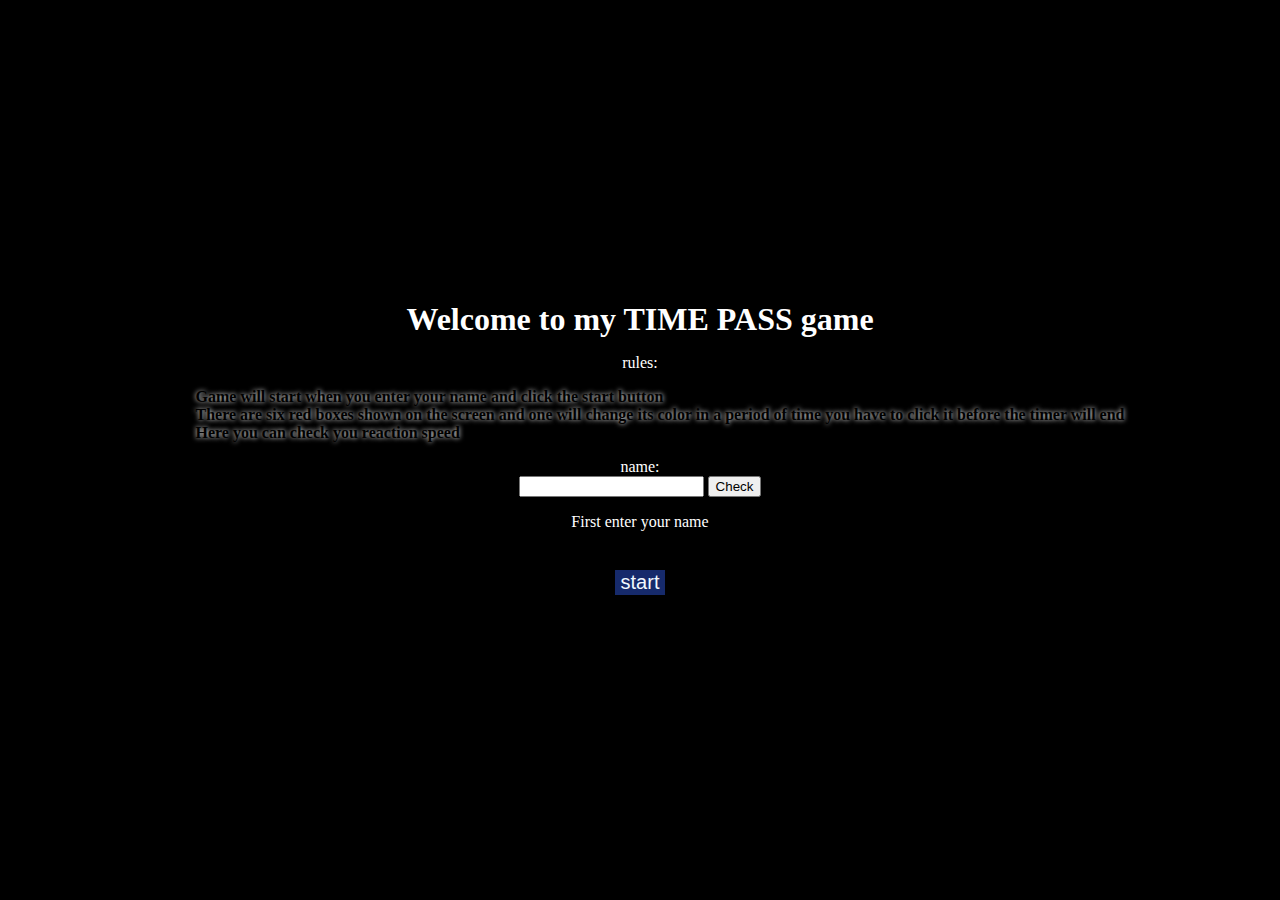
<file: index.html>
<!DOCTYPE html>
<html lang="eng">

<head>
    <link rel="stylesheet" href="style/index.css">
    <script src="logic/index.js"></script>
    <title>TIME PASS</title>
</head>

<body>


    <div class="content">
        <h1>Welcome to my TIME PASS game</h1>
        <p>rules:</p>
        <ul>
            <li>Game will start when you enter your name and click the start button</li>
            <li>There are six red boxes shown on the screen and one will change its color in a period of time you have
                to click it before the timer will end</li>
            <li>Here you can check you reaction speed</li>
        </ul>

        <form>
            <label for="name">name:</label><br>
            <input id="name" type="text" required>
            <button>Check</button>

        </form>
        <p id="fromMessage">First enter your name</p>
        <br>
        <button class="start" onclick="start()"> start</button>
    </div>

</body>

</html>
</file>
<file: style/index.css>
body {
    background-image: url(https://www.shutterstock.com/image-vector/vector-flat-space-design-background-600nw-572708635.jpg);
    background-size: cover;
    background-repeat: no-repeat;
    height: 100vh;
    width: 100vw;
    padding: 0%;
    margin: 0%;
    background-color: black;
    display: flex;
    align-items: center;
    justify-content: center;
}

h1 {

    margin: 0%;

}

.content {
    color: white;

    text-align: center;

    ul {
        text-align: start;
        color: black;
        text-shadow: 0px 0px 5px white;
        font-weight: bold;
    }
    form {
        text-align: center;
    }

}
.start{
    text-decoration: none;
    font-size: 20px;
    color: aliceblue;
    margin: 5px;
    background-color: rgb(22, 42, 107);
    border: transparent;
}
</file>
